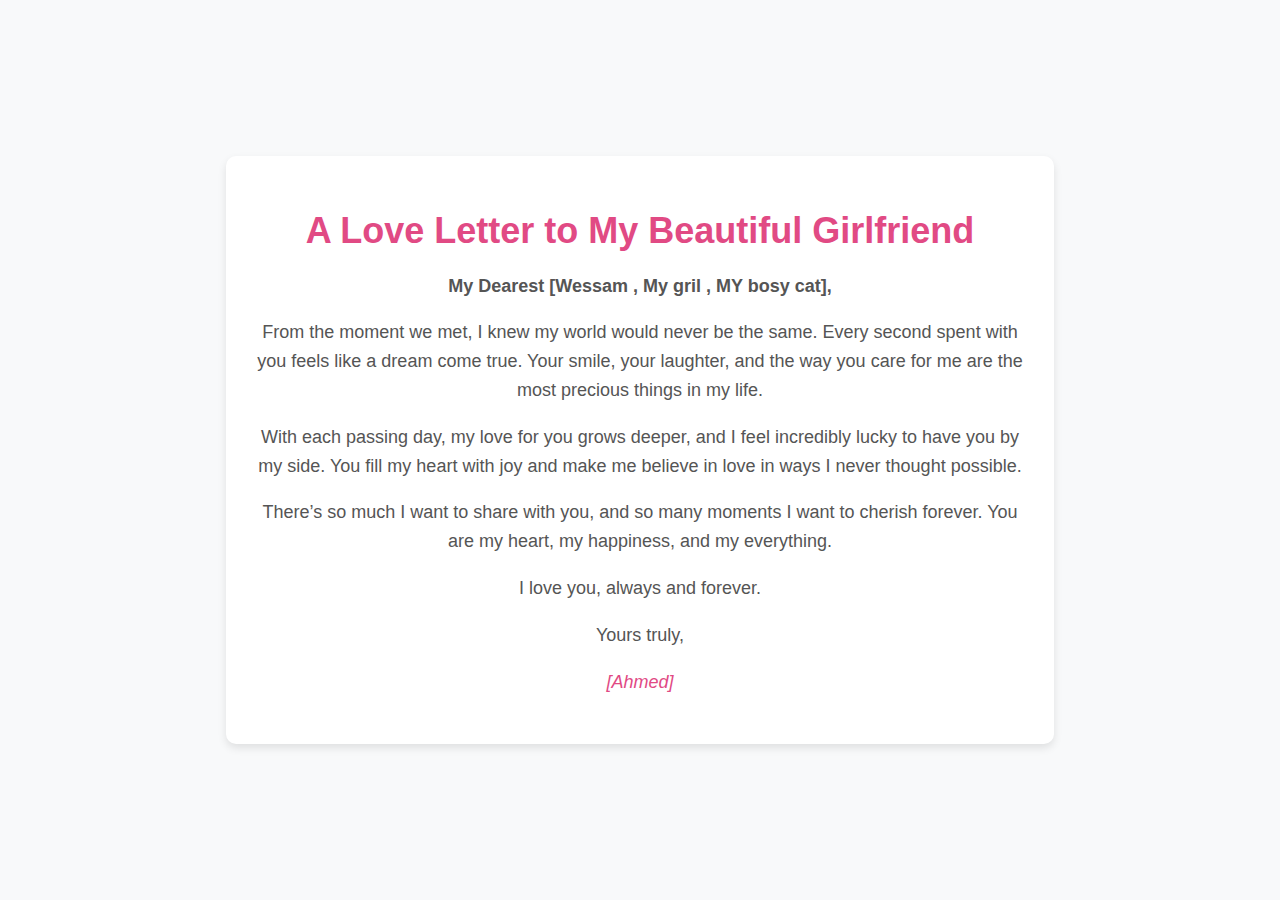
<file: index.html>
<!DOCTYPE html>
<html lang="en">
<head>
    <meta charset="UTF-8">
    <meta name="viewport" content="width=device-width, initial-scale=1.0">
    <title>A Love Letter to My Girlfriend</title>
    <link rel="stylesheet" href="style.css">
</head>
<body>
    <div class="container">
        <header>
            <h1>A Love Letter to My Beautiful Girlfriend</h1>
        </header>
        <section class="letter">
            <p>My Dearest [Wessam , My gril , MY bosy cat],</p>
            <p>From the moment we met, I knew my world would never be the same. Every second spent with you feels like a dream come true. Your smile, your laughter, and the way you care for me are the most precious things in my life.</p>
            <p>With each passing day, my love for you grows deeper, and I feel incredibly lucky to have you by my side. You fill my heart with joy and make me believe in love in ways I never thought possible.</p>
            <p>There’s so much I want to share with you, and so many moments I want to cherish forever. You are my heart, my happiness, and my everything.</p>
            <p>I love you, always and forever.</p>
            <p>Yours truly,</p>
            <p>[Ahmed]</p>
        </section>
    </div>
</body>
</html>
</file>
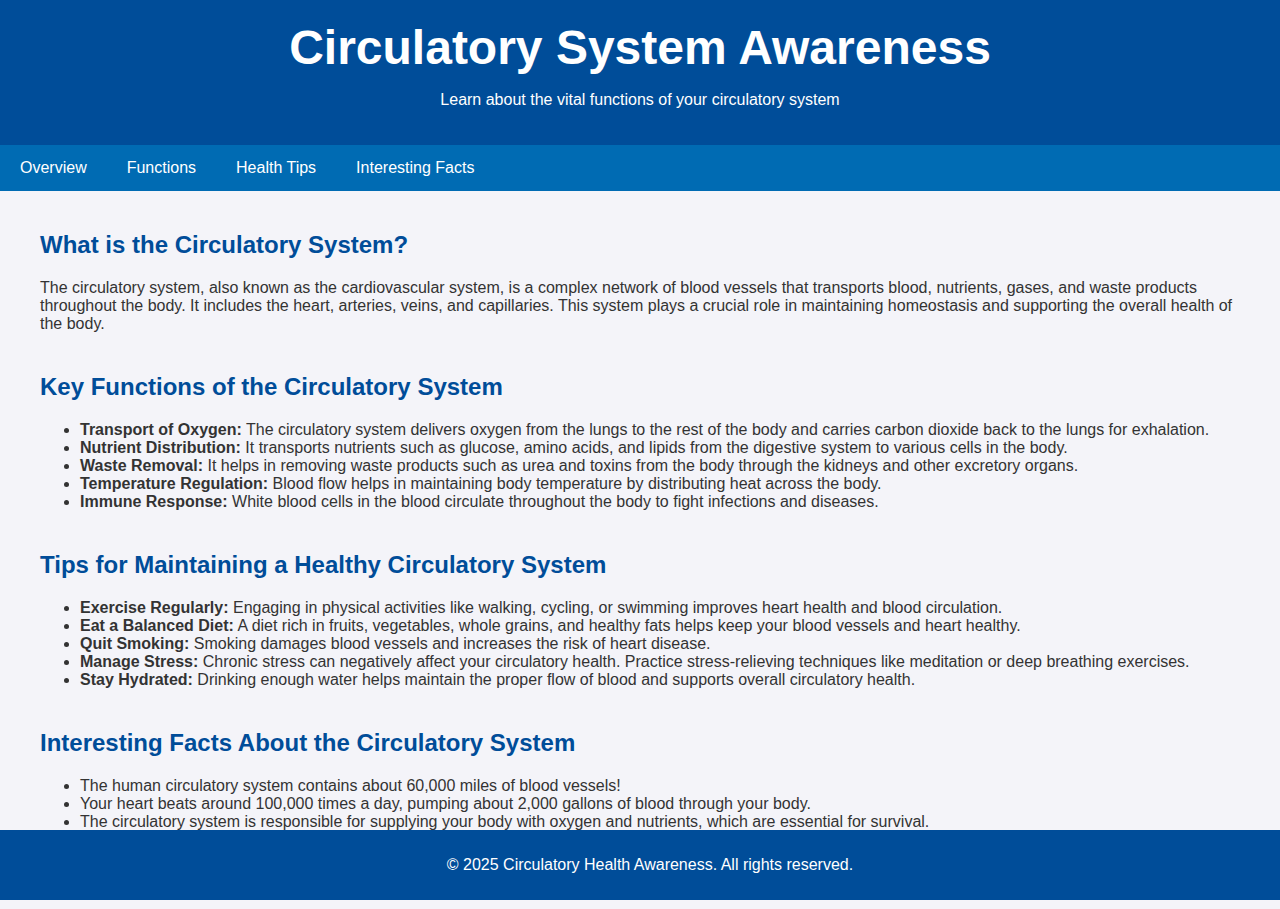
<file: new 1.html>
<!DOCTYPE html>
<html lang="en">
<head>
    <meta charset="UTF-8">
    <meta name="viewport" content="width=device-width, initial-scale=1.0">
    <meta name="description" content="Circulatory System Awareness">
    <title>Circulatory System Awareness</title>
    <style>
        body {
            font-family: Arial, sans-serif;
            background-color: #f4f4f9;
            margin: 0;
            padding: 0;
            color: #333;
        }
        header {
            background-color: #004d99;
            color: white;
            text-align: center;
            padding: 20px 0;
        }
        h1 {
            margin: 0;
            font-size: 3em;
        }
        nav {
            background-color: #006bb3;
            overflow: hidden;
        }
        nav a {
            color: white;
            padding: 14px 20px;
            text-decoration: none;
            float: left;
        }
        nav a:hover {
            background-color: #003366;
        }
        .container {
            padding: 20px;
            max-width: 1200px;
            margin: auto;
        }
        .section {
            margin-bottom: 40px;
        }
        .section h2 {
            color: #004d99;
        }
        footer {
            background-color: #004d99;
            color: white;
            text-align: center;
            padding: 10px;
            position: fixed;
            width: 100%;
            bottom: 0;
        }
    </style>
</head>
<body>

<header>
    <h1>Circulatory System Awareness</h1>
    <p>Learn about the vital functions of your circulatory system</p>
</header>

<nav>
    <a href="#overview">Overview</a>
    <a href="#functions">Functions</a>
    <a href="#health-tips">Health Tips</a>
    <a href="#facts">Interesting Facts</a>
</nav>

<div class="container">
    <section id="overview" class="section">
        <h2>What is the Circulatory System?</h2>
        <p>The circulatory system, also known as the cardiovascular system, is a complex network of blood vessels that transports blood, nutrients, gases, and waste products throughout the body. It includes the heart, arteries, veins, and capillaries. This system plays a crucial role in maintaining homeostasis and supporting the overall health of the body.</p>
    </section>

    <section id="functions" class="section">
        <h2>Key Functions of the Circulatory System</h2>
        <ul>
            <li><strong>Transport of Oxygen:</strong> The circulatory system delivers oxygen from the lungs to the rest of the body and carries carbon dioxide back to the lungs for exhalation.</li>
            <li><strong>Nutrient Distribution:</strong> It transports nutrients such as glucose, amino acids, and lipids from the digestive system to various cells in the body.</li>
            <li><strong>Waste Removal:</strong> It helps in removing waste products such as urea and toxins from the body through the kidneys and other excretory organs.</li>
            <li><strong>Temperature Regulation:</strong> Blood flow helps in maintaining body temperature by distributing heat across the body.</li>
            <li><strong>Immune Response:</strong> White blood cells in the blood circulate throughout the body to fight infections and diseases.</li>
        </ul>
    </section>

    <section id="health-tips" class="section">
        <h2>Tips for Maintaining a Healthy Circulatory System</h2>
        <ul>
            <li><strong>Exercise Regularly:</strong> Engaging in physical activities like walking, cycling, or swimming improves heart health and blood circulation.</li>
            <li><strong>Eat a Balanced Diet:</strong> A diet rich in fruits, vegetables, whole grains, and healthy fats helps keep your blood vessels and heart healthy.</li>
            <li><strong>Quit Smoking:</strong> Smoking damages blood vessels and increases the risk of heart disease.</li>
            <li><strong>Manage Stress:</strong> Chronic stress can negatively affect your circulatory health. Practice stress-relieving techniques like meditation or deep breathing exercises.</li>
            <li><strong>Stay Hydrated:</strong> Drinking enough water helps maintain the proper flow of blood and supports overall circulatory health.</li>
        </ul>
    </section>

    <section id="facts" class="section">
        <h2>Interesting Facts About the Circulatory System</h2>
        <ul>
            <li>The human circulatory system contains about 60,000 miles of blood vessels!</li>
            <li>Your heart beats around 100,000 times a day, pumping about 2,000 gallons of blood through your body.</li>
            <li>The circulatory system is responsible for supplying your body with oxygen and nutrients, which are essential for survival.</li>
            <li>The heart pumps blood to every cell in the body in just about one minute.</li>
        </ul>
    </section>
</div>

<footer>
    <p>&copy; 2025 Circulatory Health Awareness. All rights reserved.</p>
</footer>

</body>
</html>
</file>
<file: style.css>
body {
    font-family: 'Arial', sans-serif;
    background-color: #f8f9fa;
    margin: 0;
    padding: 0;
    display: flex;
    justify-content: center;
    align-items: center;
    height: 100vh;
}

.container {
    background-color: #fff;
    padding: 30px;
    border-radius: 10px;
    box-shadow: 0 4px 8px rgba(0, 0, 0, 0.1);
    width: 60%;
    text-align: center;
}

header h1 {
    font-size: 36px;
    color: #e14a84;
    margin-bottom: 20px;
}

.letter p {
    font-size: 18px;
    line-height: 1.6;
    color: #555;
}

.letter p:first-child {
    font-weight: bold;
}

.letter p:last-child {
    font-style: italic;
    color: #e14a84;
}
</file>
